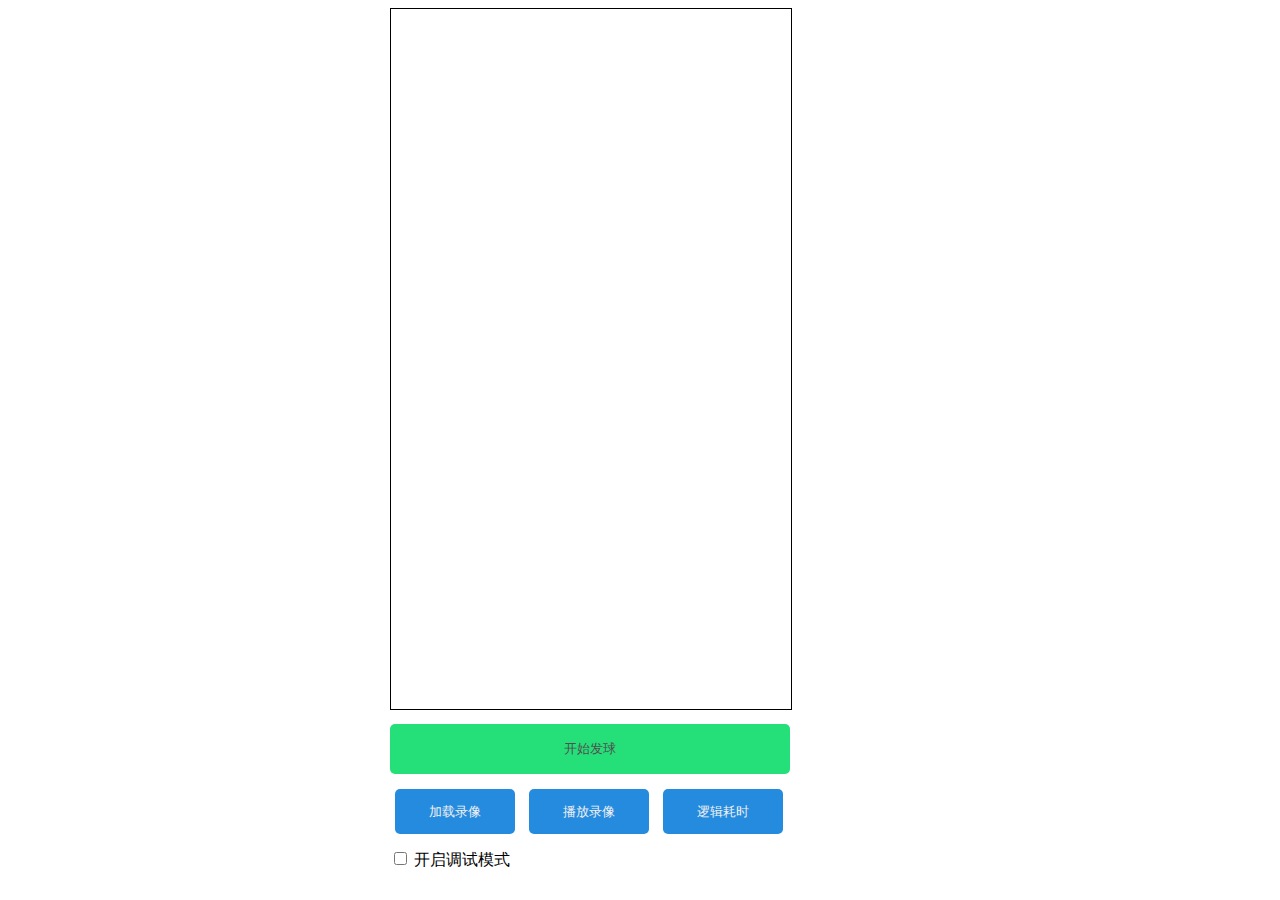
<file: ball/index.html>
<!DOCTYPE html>
<html lang="en">
<head>
    <meta charset="UTF-8">
    <meta name="viewport" content="width=device-width, initial-scale=1.0">
    <script src="https://code.jquery.com/jquery-3.2.1.min.js"></script>
    <link rel="stylesheet" href="css/style.css">
    <title>Ball</title>
</head>
<body>
    <div class="main">
        <div class="game">
            <canvas id="scene" width="400px" height="700px"></canvas>
            <div id="coord"></div>
            <div id="skills" style="margin-top: 10px;">
                <button class="skill1" id="skill1" onclick="clickSkill(1);"></button>
                <button class="skill2" id="skill2" onclick="clickSkill(2);"></button>
                <button class="skill3" id="skill3" onclick="clickSkill(3);"></button>
                <button class="skill4" id="skill4" onclick="clickSkill(4);"></button>
                <button class="skill5" id="skill5" onclick="clickSkill(5);"></button>
                <button class="finish" id="finish-skill" onclick="finishSkill()">开始发球</button>
            </div>
            <div id="replay" style="margin-top: 10px;">
                <button class="btn-replay" onclick="onLoadReplay()">加载录像</button>
                <button class="btn-replay" onclick="onPlay()">播放录像</button>
                <button class="btn-replay" onclick="checkTime()">逻辑耗时</button>
            </div>
            <div id="check-debug" style="margin-top: 10px;">
                <input type="checkbox" id="open-debug" onchange="onDebugChange();">
                <label>开启调试模式</label>
            </div>

        </div>
        <div class="game" id="debug-panel">
            <canvas id="debug-canvas" width="400px" height="700px"></canvas>
            <div id="debug-sub-panel">
                <label>发射方向：</label>
                <input type="number" id="dir-x">
                <input type="number" id="dir-y">
                <br>
                <label>球速：</label>
                <input type="number" id="ball-speed" onchange="onSpeedChange()">
                <br>
                <button class="btn-debug" onclick="onDebugRunSteps()">快速运行</button>
                <input type="number" id="step">
                <button class="btn-debug" onclick="onDebugOneStep()">单步运行</button>
            </div>
        </div>
    </div>
    <div id="replay-panel" class="replay-panel">
        <div class="title"><label style="margin-left: 10px;">录像数据</label></div>
        <textarea id="replay-json" rows="30"></textarea>
        <div class="group-btn">
            <button class="btn-panel" onclick="onSetReplay()">确定</button>
            <button class="btn-panel" onclick="onCancel()">取消</button>
        </div>
    </div>
    <script src="js/const.js"></script>
    <script src="js/help.js"></script>
    <script src="js/vector.js"></script>
    <script src="js/client.js"></script>
    <script src="js/line.js"></script>
    <script src="js/ball.js"></script>
    <script src="js/render.js"></script>
    <script src="js/dbg_render.js"></script>
    <script src="js/config.js"></script>
    <script src="js/heap.js"></script>
    <script src="js/collide.js"></script>
    <script src="js/logic.js"></script>
    <script src="js/debug.js"></script>
    <script src="js/test.js"></script>
    <script src="js/ui.js"></script>
    <script src="js/game.js"></script>
</body>
</html>
</file>
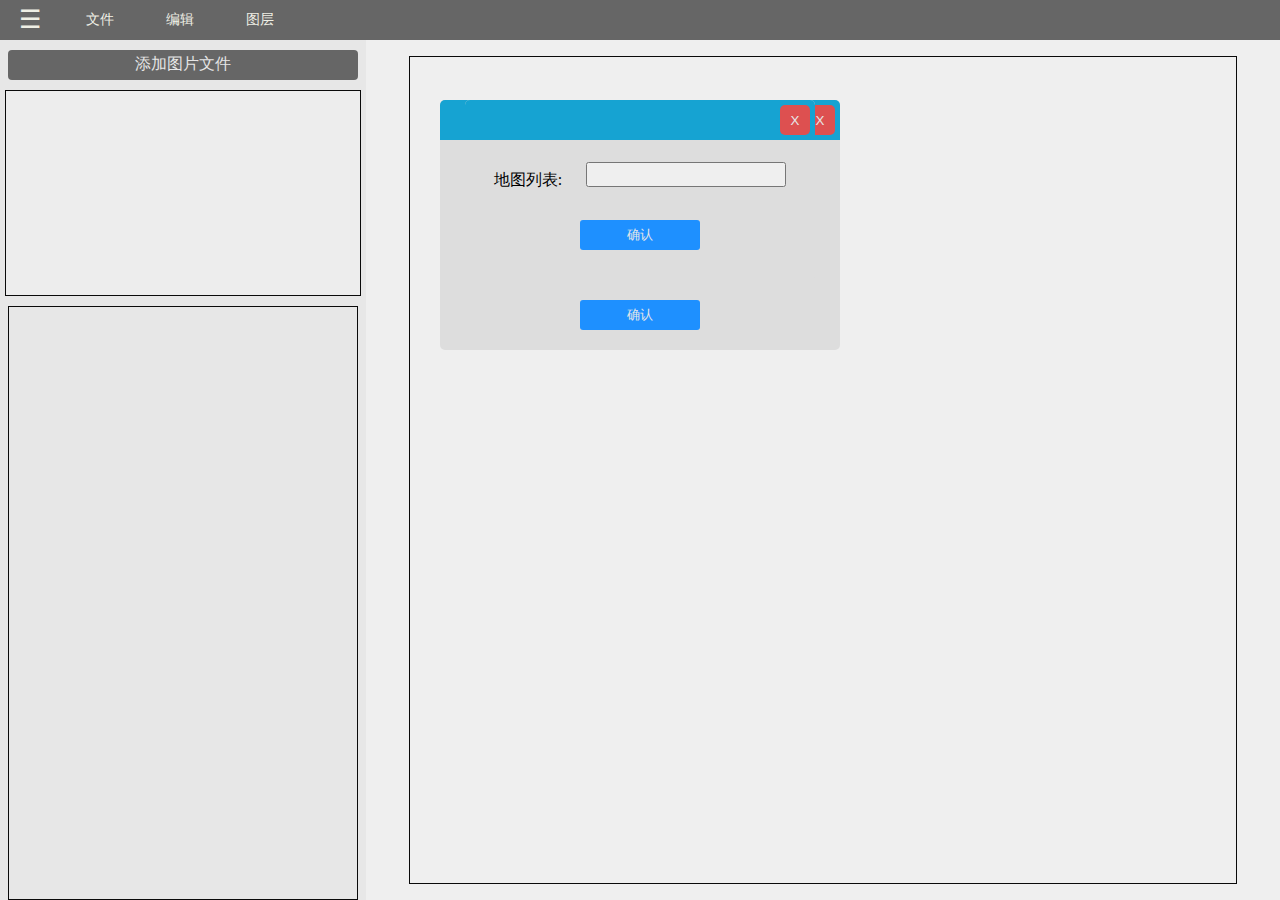
<file: rts/editor/index.html>
<!DOCTYPE html>
<html lang="en">
<head>
    <meta charset="UTF-8">
    <meta http-equiv="X-UA-Compatible" content="IE=edge">
    <meta name="viewport" content="width=device-width, initial-scale=1.0">
    <link rel="stylesheet" href="css/style.css">
    <script src="https://cdn.staticfile.org/jquery/1.10.2/jquery.min.js"></script>
    <title>Editor</title>
</head>
<body>
    <div class="nav">
        <ul class="main-head">
            <li class="main-first-menu">☰</li>
            <li id="filemain" class="main-menu">
                <span>文件</span>
                <ul id="filedrop" class="droplist">
                    <li class="sub-menu" id="new">新建</li>
                    <li class="sub-menu" id="open">打开</li>
                    <li class="sub-menu" id="save">保存</li>
                    <li class="sub-menu" id="reload">重新加载</li>
                </ul>
            </li>
            <li id="editmain" class="main-menu">
                <span>编辑</span>
                <ul id="editdrop" class="droplist">
                    <li class="sub-menu" id="pen">画笔</li>
                    <li class="sub-menu" id="erase">擦除</li>
                    <li class="sub-menu" id="clear">清空</li>
                    <li class="sub-menu" id="fill">填充</li>
                    <li class="sub-menu" id="drag">抓取</li>
                    <li class="sub-menu" id="init1">出生点1</li>
                    <li class="sub-menu" id="init2">出生点2</li>
                </ul>
            </li>
            <li id="layermain" class="main-menu">
                <span>图层</span>
                <ul id="layerdrop" class="droplist">
                    <!-- <li class="sub-menu" id="piclayer">图像层</li>
                    <li class="sub-menu" id="gridlayer">网格层</li> -->
                    <li class="sub-menu" id="setgrid">设置网格</li>
                    <li class="sub-menu" id="remgrid">擦除网格</li>
                    <li class="sub-menu" id="cleargrid">清除网格</li>
                </ul>
            </li>
        </ul>
    </div>
    <div class="main">
        <div id="cell-list" class="cell-list">
            <a href="#" class="img-file">添加图片文件
                <input type="file" id="loadimg">  
            </a>
            <table>
                <tbody id="imageList">
                </tbody>
            </table>
            <canvas id="cells" class="cells"></canvas>
        </div>
        <div id="scene-area" class="scene-area">
            <!-- <canvas id="grid" class="scene"></canvas> -->
            <canvas id="scene" class="scene"></canvas>
        </div>
    </div>
    <div id="newbox" class="newbox-panel">
        <div class="panel-title">
            <button class="close-newbox-btn" id="close-newbox" onclick="onClickCloseNewbox()">X</button>
        </div>
        <div class="new-group">
            <div class="new-line">
                <label>地图id: </label>
                <input type="text" id="new-mapid">
            </div>
            <div class="new-line">
                <label>宽度: </label>
                <input type="text" id="new-width">
            </div>
            <div class="new-line">
                <label>高度: </label>
                <input type="text" id="new-height">
            </div>
            <div class="new-line">
                <button class="new-ok-btn" onclick="onClickNew()">确认</button>
            </div>
        </div>
    </div>
    <div id="openbox" class="openbox-panel">
        <div class="panel-title">
            <button class="close-openbox-btn" id="close-openbox" onclick="onClickCloseOpenbox()">X</button>
        </div>
        <div class="open-group">
            <div class="open-line">
                <label>地图列表: </label>
                <button class="dropdown-button" id="select-mapid" onclick="onClickMapidDropdown()"></button>
                <ul class="dropdown" id="select-mapid-down">
                </ul>
            </div>
            <div class="open-line">
                <button class="new-ok-btn" onclick="onClickOpen()">确认</button>
            </div>
        </div>
    </div>
    <script src="editor.js"></script>
    <script src="panel.js"></script>
</body>
</html>
</file>
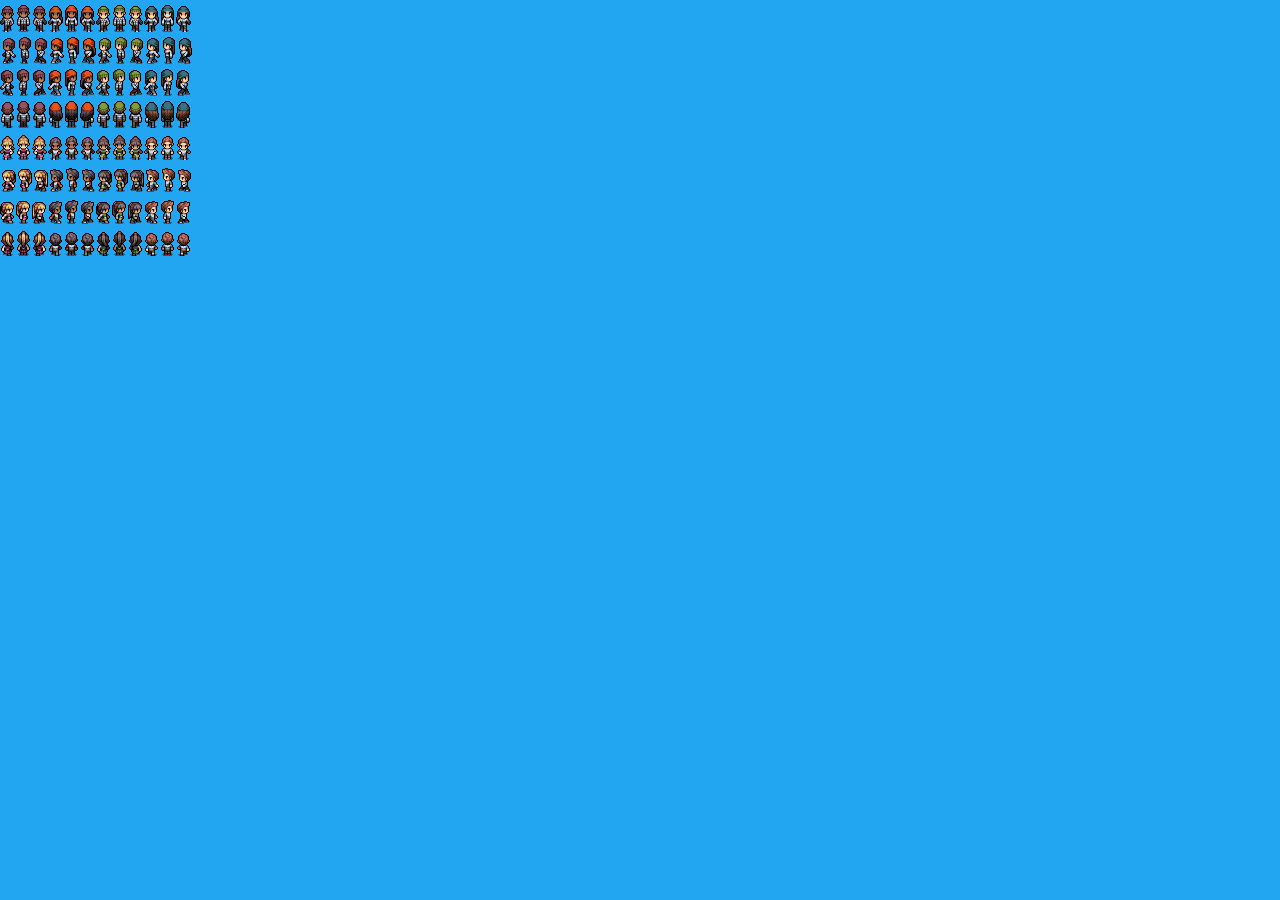
<file: rts/tool/show.html>
<html>
    <head>
        <title>Image</title>
        <style>
            body {
                background: rgb(34,166,242) url("civi.png") no-repeat;
            }
        </style>
    </head>
    <body>
        
    </body>
</html>
</file>
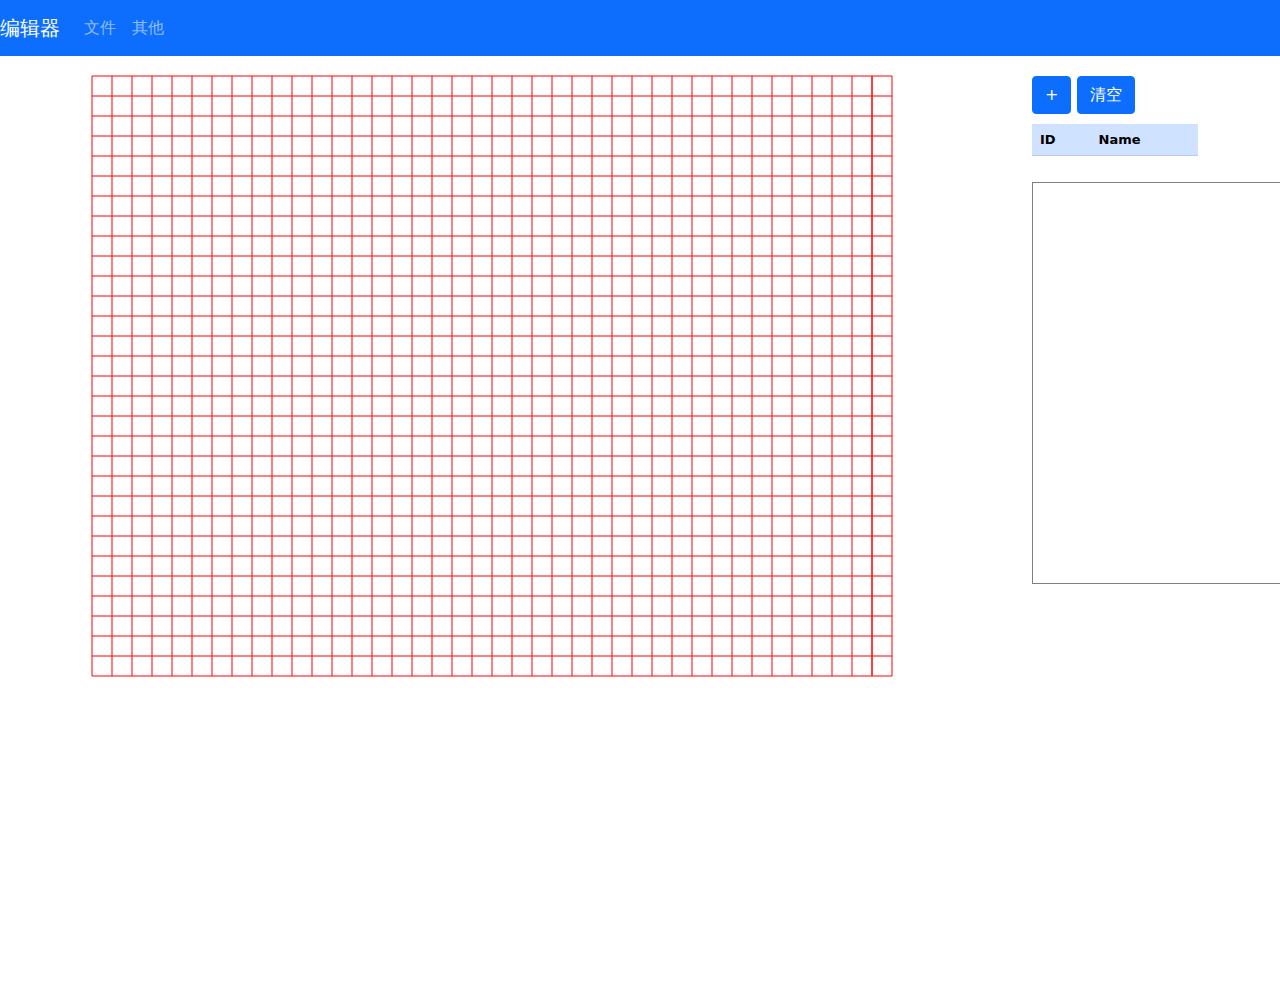
<file: rts/tool/tile.html>
<html>
    <head>
        <title>Tile</title>
        <link href="css/bootstrap.min.css" rel="stylesheet">
        <link href="css/tile.css" rel="stylesheet">
    </head>
    <body>
        <nav class="navbar navbar-expand-lg navbar-dark bg-primary">
            <a class="navbar-brand">编辑器</a>
            <div class="collapse navbar-collapse" id="navMenu">
                <ul class="navbar-nav mr-auto">
                    <li class="nav-item active">
                        <a class="nav-link" href="#">文件</a>
                    </li>
                    <li class="nav-item">
                        <a class="nav-link" href="#">其他</a>
                    </li>
                </ul>
            </div>
        </nav>
        <div class="container">
            <div class="row">
                <div class="col-sm-10">
                    <canvas id="tiles" width="900" height="800"></canvas>
                </div>
                <div class="col-sm-2">
                    <div class="load">
                        <button type="button" class="btn btn-primary" onclick="onClickAddImg()">+</button>
                        <button type="button" class="btn btn-primary" onclick="onClickClearImg()">清空</button>
                    </div>

                    <div class="follow">
                        <table class="table table-primary" id="tabImages">
                            <thead>
                                <tr>
                                    <th class="th-size">ID</th>
                                    <th class="th-size">Name</th>
                                </tr>
                            </thead>
                            <tbody>
                            </tbody>
                        </table>
                    </div>

                    <div class="follow">
                        <canvas id="baseImg" width="250" height="400" class="canvas"></canvas>
                        <canvas id="baseGrid" width="250" height="400"></canvas>
                    </div>
                </div>
            </div>
        </div>
        
        <script>
            function drawMap() {
                var canvas = document.getElementById("tiles");
                var context = canvas.getContext("2d");
                context.beginPath();
                context.rect(10, 20, 800, 600);
                for (var i = 1; i < 30; i++) {
                    context.moveTo(10, 20 + i*20);
                    context.lineTo(810, 20 + i*20);
                }
                for (var i = 1; i < 40; i++) {
                    context.moveTo(10 + i*20, 20);
                    context.lineTo(10 + i*20, 620);
                }
                context.closePath();
                context.strokeStyle = "#f00";
                context.fillStyle = "#ccc";
                context.stroke();
                //context.fill();
            }
            drawMap();

            function onClickAddImg() {
                alert("add!");
            }

            function onClickClearImg() {
                alert("clear!");
            }
        </script>
    </body>
</html>
</file>
<file: ball/css/style.css>
.main {
    margin: 0 auto;
    width: 1000px;
    display: flex;
    flex-direction: row;
    align-content: center;
}

.game {
    margin: 0 auto;
    width: 500px;
}

canvas {
    border: 1px solid black;
}

#skills {
    display: block;
}

.skill1, .skill2, .skill3, .skill4, .skill5 {
    display: none;
    margin: 15px;
    border: 0;
    border-radius: 50%;
    width: 50px;
    height: 50px;
}

.skill1 {
    background-color: red;
    color: yellow;
}

.skill1:hover {
    background-color: rgb(255, 97, 97);
}

.skill1:disabled {
    background-color: gray;
    color: aliceblue;
}

.skill2 {
    background-color: orange;
    color: yellow;
}

.skill2:hover {
    background-color: rgb(250, 188, 73);
}

.skill2:disabled {
    background-color: gray;
    color: aliceblue;
}

.skill3 {
    background-color: purple;
    color: yellow;
}

.skill3:hover {
    background-color: rgb(247, 76, 247);
}

.skill3:disabled {
    background-color: gray;
    color: aliceblue;
}

.skill4 {
    background-color: skyblue;
    color: rgb(170, 132, 63);
}

.skill4:hover {
    background-color: rgb(141, 186, 204);
}

.skill4:disabled {
    background-color: gray;
    color: aliceblue;
}

.skill5 {
    background-color: cyan;
    color: rgb(180, 111, 47);
}

.skill5:hover {
    background-color: rgb(98, 221, 221);
}

.skill5:disabled {
    background-color: gray;
    color: aliceblue;
}

.finish {
    border: 0;
    background-color: rgb(37, 223, 121);
    border-radius: 5px;
    color: rgb(80, 80, 80);
    width: 400px;
    height: 50px;
}

.finish:hover {
    background-color: rgb(152, 230, 187);
}

.btn-replay {
    margin: 5px;
    border: 0;
    background-color: rgb(37, 139, 223);
    border-radius: 5px;
    color: rgb(241, 241, 241);
    width: 120px;
    height: 45px;
}

.btn-replay:hover {
    background-color: rgb(152, 177, 230);
}

.replay-panel {
    display: none;
    position: absolute;
    align-self: center;
    background-color: #e2e2e2;
    border-radius: 5px;
    flex-direction: column;
    width: 420px;
    height: 400px;
    top: 100px;
    left: calc(46vw - 210px);
}

.replay-panel>.title {
    background-color: rgb(37, 223, 121);
    border-radius: 5px 5px 0px 0px;
    color: rgb(54, 53, 52);
    height: 30px;
    line-height: 30px;
}

input[type="number"] {
    margin: 10px 3px 10px 3px;
    width: 50px;
    border: 1px solid gray;
}

input[type="number"]:focus {
    border: 1px solid rgb(37, 223, 121);
    outline: none;
}

#dir-x {
    width: 120px;
}

#dir-y {
    margin-left: 30px;
    width: 120px;
}

#ball-speed {
    width: 300px;
}

textarea {
    margin: 10px 3px 10px 3px;
}

.group-btn {
    display: flex;
    flex-direction: row;
    justify-content: center;
    align-items: center;
    gap: 30px;
    margin-bottom: 10px;
}

.btn-panel {
    border: 0;
    width: 180px;
    height: 40px;
    background-color: rgb(37, 223, 121);
    border-radius: 5px;
}

.btn-panel:hover {
    background-color: rgb(152, 230, 187);
}

.btn-debug {
    margin: 5px;
    border: 0;
    background-color: rgb(37, 139, 223);
    border-radius: 5px;
    color: rgb(241, 241, 241);
    width: 120px;
    height: 45px;
}

.btn-debug:hover {
    background-color: rgb(152, 177, 230);
}
</file>
<file: rts/editor/css/style.css>
* {
    margin: 0;
    padding: 0;
    list-style: none;
    box-sizing: border-box;
    text-decoration: none;
}

body {
    display: flex;
    flex-direction: column; /* 竖排 */
}

.nav {
    height: 40px;
    background-color: #666;
    display: flex;
}

.main-head {
    display: flex;
    flex-direction: row;
}

.main-menu {
    color: #efefe5;
    width: 80px;
    text-align: center;
    line-height: 40px;
    font-size: 14px;
    cursor: pointer;
}

.main-first-menu {
    color: #efefe5;
    text-align: center;
    width: 60px;
    line-height: 40px;
    font-size: 25px;
    cursor: default;
}

.main-menu:hover {
    background-color: #888;
}

.droplist {
    position: relative;
    display: none;
}

.sub-menu {
    width: 120px;
    height: 30px;
    background-color: #999;
    line-height: 30px;
    text-align: center;
    border-top: 1px solid #ccc;
    cursor: pointer;
    font-size: 14px;
    /* border: 1px solid #ccc; */
}

.sub-menu:hover {
    background-color: #aaa;
}

.main {
    height: calc(100vh - 40px);
    display: flex;
}

.cell-list {
    flex: 2;
    background-color: #e7e7e7;
    display: flex;
    flex-direction: column;
    align-items: center; /* column对应的水平居中是align-items，row对应的是justify-content */
}

.img-file {  
    /* position: relative;  
    display: inline-block;   */
    background: #666;  
    border: none;  
    border-radius: 4px;  
    padding: 4px 12px;
    /* overflow: hidden;   */
    color: #e5e5e5;
    line-height: 20px;
    margin-top: 10px;
    margin-bottom: 10px;
    text-align: center;
    width: 350px;
    height: 30px;
}

.img-file input {  
    position: absolute;  
    font-size: 100px; 
    height: 30px;
    right: 0;  
    top: 50px;  
    opacity: 0;  
}

.img-file:hover {  
    background: #888;
    /* color: #004974;   */
} 

.cell-list table {
    border: 1px solid #0a0a0a;
    background-color: #ededed;
    margin-bottom: 10px;   
}

.cell-list tbody {
    display: block;
    width: 350px;
    height: 200px;
    overflow-y: scroll;
}

.cell-list td {
    text-align: left;
    width: 350px;
    height: 20px;
    background-color: #e5e5e5;
    color: #0a0a0a;
}

.cell-list td:hover {
    background-color: #aeaeae;
}

.cell-list td::focus {
    background-color: dodgerblue;
}

.cells {
    width: 350px;
    height: 600px;
    border: 1px solid #0a0a0a;
}

.scene-area {
    flex: 5;
    background-color: #efefef;
    display: flex;
    justify-content: center;
}

.scene {
    margin: 16px;
    border: 1px solid #0a0a0a;
    max-width: 100%;
    overflow: scroll;
    /* position: absolute; */
}

.panel, .newbox-panel, .openbox-panel {
    position: absolute;
    align-self: center;
    display: flex;
    background-color: #ddd;
    border-radius: 5px;
    flex-direction: column;
    /* visibility: hidden; */
}

.newbox-panel {
    width: 400px;
    height: 250px;
    margin-top: 100px;
}

.panel-title {
    width: 100%;
    height: 40px;
    background-color: rgb(22, 163, 210);
    border-top-left-radius: 5px;
    border-top-right-radius: 5px;
    
}

.panel-title button {
    width: 30px;
    height: 30px;
    float: right;
    margin: 5px;
    background-color: #dd5050;
    border: none;
    border-radius: 5px;
    color: #e7e7e7;
}

.panel-title button:hover{
    background-color: #ff6060;
}

.new-group, .open-group {
    display: flex;
    flex-direction: column;
    margin-top: 20px;
}

.new-line, .open-line {
    align-self: center;
    line-height: 40px;
}

.new-ok-btn {
    background-color: dodgerblue;
    width: 120px;
    height: 30px;
    border: none;
    border-radius: 3px;
    color: #e7e7e7;
    margin-top: 20px;
}

.openbox-panel {
    width: 350px;
    height: 180px;
    margin-top: 100px;
}

.dropdown-button {
    width: 200px;
    height: 25px;
    margin-left: 20px;
}

.dropdown {
    position: absolute;
    float: left;
    left: 148px;
}

.li-dropdown {
    background-color: #e7e7e7;
    width: 200px;
    height: 20px;
    /* border: 1px solid #0a0a0a; */
    position: relative;
    text-align: center;
    line-height: 20px;
    cursor: pointer;
}

.li-dropdown:hover {
    background-color: #55aaff;
}

.btn-sel {
    background-color: grey;
    border: none;
    border-radius: 2px;
    cursor: pointer;
    width: 100%;
}

.btn-sel:hover {
    background-color: #55aaff;
}
</file>
<file: rts/tool/css/tile.css>
div .load {
    margin-top: 20px;
}

div .follow {
    padding-top: 10px;
}

.th-size {
    font-size: small;
}

.canvas {
    border: 1px solid gray;
    box-sizing: border-box;
}
</file>
